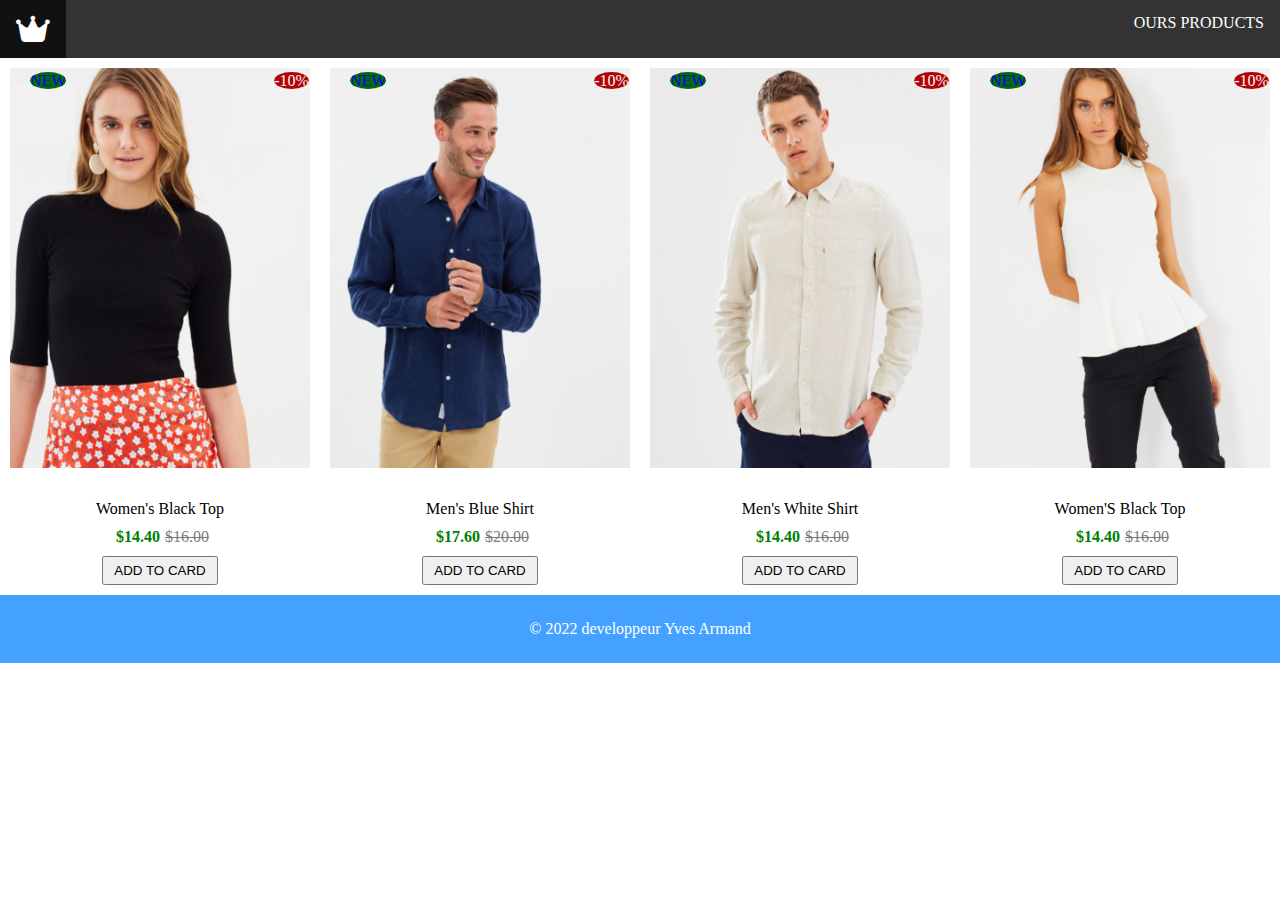
<file: index.html>
<!DOCTYPE html>
<html lang="en">
<head>
    <meta charset="UTF-8">
    <meta http-equiv="X-UA-Compatible" content="IE=edge">
    <meta name="viewport" content="width=device-width, initial-scale=1.0">
    <link rel="stylesheet" href="https://cdnjs.cloudflare.com/ajax/libs/font-awesome/6.1.1/css/all.min.css">
    <link rel="stylesheet" href="products.css">
    <link rel="stylesheet" href="style.css">
    <title>Shopping Website</title>
</head>
<body>
    <!-- navbar here -->
    <header class="header">
		      <ul>
            <li><a href="./index.html"><i class="fa-solid fa-crown icone"></i></i></a></li>
            <!-- <li><a href="#news">News</a></li>
            <li><a href="#contact">Contact</a></li> -->
            <li style="float:right"><a class="" href="./products.html">ours products</a></li>
          </ul>
	</header> 
    <!-- end header footer here -->
    <div class="container">
      <div class="product">
            <div><img src="images/image1.png" alt="">
              <span class="vente">NEW</span>
              <span class="reduction">-10%</span>
            </div>
            <div class="info">
              <p>Women's Black Top</p>
              <p class="price"><span class="nouveau_prix">$14.40</span><span class="ancien_prix">$16.00</span></p>
              <button type="submit" class="btn">ADD TO CARD</button>
            </div>
      </div>
      <div class="product">
         <div class=""><img src="images/image2.png" alt="">
          <span class="vente">NEW</span>
          <span class="reduction">-10%</span>
        </div>
            <div class="info">
              <p>Men's Blue Shirt</p>
              <p class="price"><span class="nouveau_prix">$17.60</span><span class="ancien_prix">$20.00</span></p>
                   <button type="submit" class="btn">ADD TO CARD</button>
            </div>
      </div>
      <div class="product">
            <div><img src="images/image3.png" alt="">
              <span class="vente">NEW</span>
              <span class="reduction">-10%</span>
            </div>
            <div class="info">
            <p>Men's White Shirt</p>
             <p class="price"  ><span class="nouveau_prix">$14.40</span><span class="ancien_prix">$16.00</span></p>
             <button type="submit" class="btn">ADD TO CARD</button>
            </div>
      </div>
      <div class="product">
            <div> <img src="images/image4.png" alt="">
              <span class="vente">NEW</span>
              <span class="reduction">-10%</span>
            </div>
            <div class="info">
            <p>Women'S Black Top</p>
             <p class="price"><span class="nouveau_prix">$14.40</span><span class="ancien_prix">$16.00</span></p>
             <button type="submit" class="btn">ADD TO CARD</button>
            </div>
      </div>
</div>
    <!-- footer here -->
        <footer>
            <p>© 2022 developpeur Yves Armand</p>
        </footer>
    <!-- end footer here -->
</body>
</html>
</file>
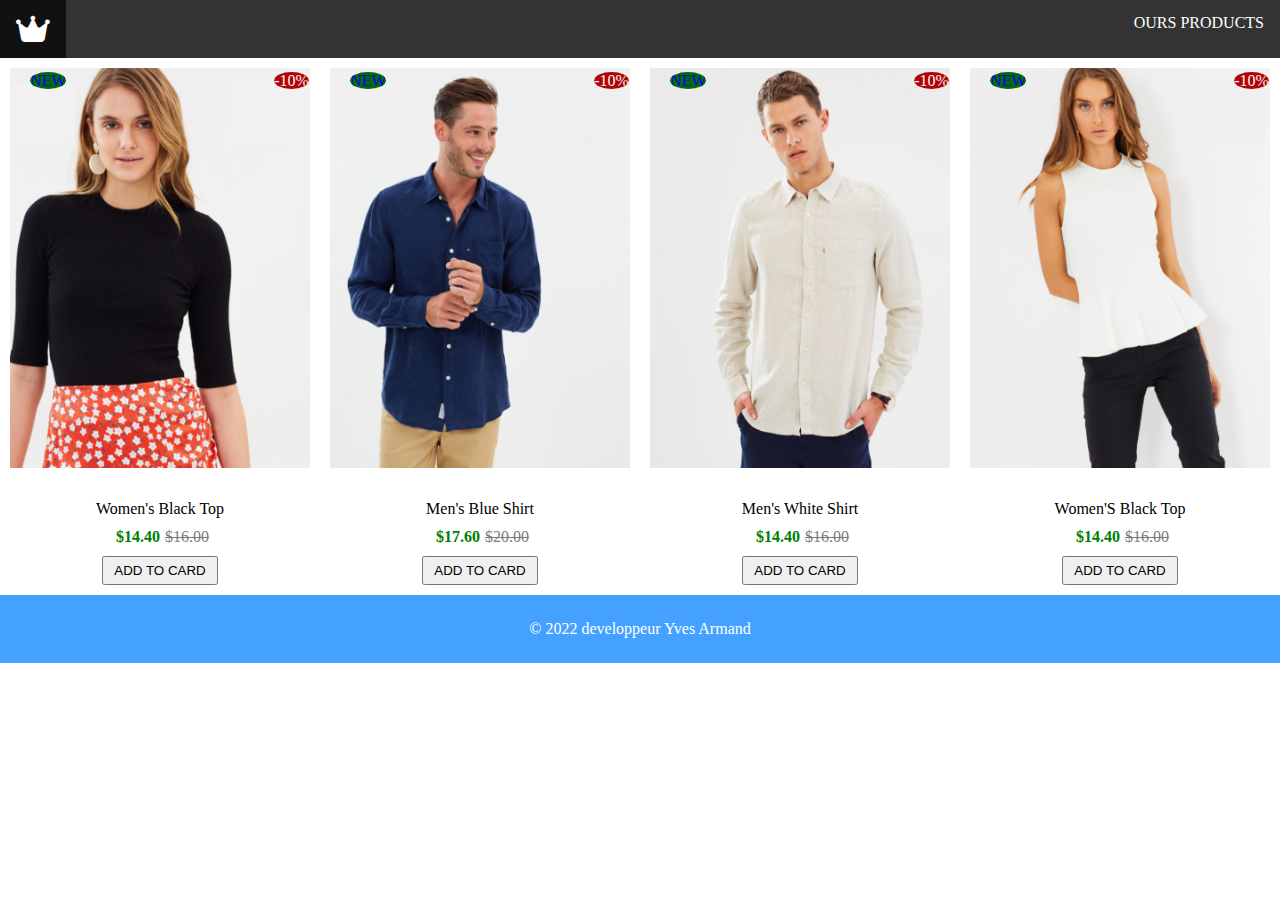
<file: products.html>
<!DOCTYPE html>
<html lang="en">
  <head>
    <meta charset="utf-8" />
    <link rel="stylesheet" href="https://cdnjs.cloudflare.com/ajax/libs/font-awesome/6.1.1/css/all.min.css">
    <link rel="stylesheet" href="products.css ">
    <link rel="stylesheet" href="style.css">
    <title>Shopping Website</title>
  </head>
  <body>
    <header class="header">
      <ul>
              <li><a href="./index.html"><i class="fa-solid fa-crown icone"></i></i></a></li>
              <!-- <li><a href="#news">News</a></li>
              <li><a href="#contact">Contact</a></li> -->
              <li style="float:right"><a class="" href="./products.html">ours products</a></li>
            </ul>
    </header> 
    <div class="container">
          <div class="product">
                <div><img src="images/image1.png" alt="">
                  <span class="vente">NEW</span>
                  <span class="reduction">-10%</span>
                </div>
                <div class="info">
                  <p>Women's Black Top</p>
                  <p class="price"><span class="nouveau_prix">$14.40</span><span class="ancien_prix">$16.00</span></p>
                  <button type="submit" class="btn">ADD TO CARD</button>
                </div>
          </div>
          
          <div class="product">
             <div class=""><img src="images/image2.png" alt="">
              <span class="vente">NEW</span>
              <span class="reduction">-10%</span>
            </div>
                <div class="info">
                  <p>Men's Blue Shirt</p>
                  <p class="price"><span class="nouveau_prix">$17.60</span><span class="ancien_prix">$20.00</span></p>
                       <button type="submit" class="btn">ADD TO CARD</button>
                </div>
          </div>
          <div class="product">
                <div><img src="images/image3.png" alt="">
                  <span class="vente">NEW</span>
                  <span class="reduction">-10%</span>
                </div>
                <div class="info">
                <p>Men's White Shirt</p>
                 <p class="price"><span class="nouveau_prix">$14.40</span><span class="ancien_prix">$16.00</span></p>
                 <button type="submit" class="btn">ADD TO CARD</button>
                </div>
          </div>
          <div class="product">
                <div> <img src="images/image4.png" alt="">
                  <span class="vente">NEW</span>
                  <span class="reduction">-10%</span>
                </div>
                <div class="info">
                <p>Women'S Black Top</p>
                 <p class="price"><span class="nouveau_prix">$14.40</span><span class="ancien_prix">$16.00</span></p>
                 <button type="submit" class="btn">ADD TO CARD</button>
                </div>
          </div>
    </div>
    <footer>
      <p>© 2022 developpeur Yves Armand</p>
    </footer>
  </body>
</html>
</file>
<file: products.css>
*{
	margin: 0;
	padding: 0;
}
.container{
	display: flex;
	justify-content: space-evenly;
	
}
.product{
	margin: 10px;
}
.product img{
	width: 300px;
	height: 400px;
}
.nouveau_prix{
	color: green;
	font-weight: bolder;
	text-align: center;
	margin: 5px;
	
}
.ancien_prix{
	color: rgb(123, 122, 122);
	opacity: 1;
	text-decoration: line-through;
}
.info{
	padding-top: 10px;
	text-align: center;
}
.price{
	padding-top: 10px;
	padding-bottom: 10px;
}
.btn{
	padding: 5px 10px;
}
.vente{
	width: 60px;
    height: 20px;
    border-radius: 500px;
    background: rgb(3, 108, 3);
	color: rgb(251, 245, 245);
	position: relative;
	left: 20px;
	bottom: 25em;
	clip-path:ellipse(50% 50%);
	color: #0400ff;

}
.reduction{
	width: 60px;
    height: 60px;
    border-radius: 500px;
    background: rgb(175, 4, 4);
	color: rgb(251, 245, 245);
	position: relative;
	right: 20px;
	bottom: 25em;
	left: 14em;
	clip-path:ellipse(50% 50%);
}
</file>
<file: style.css>
ul {
    list-style-type: none;
    margin: 0;
    padding: 0;
    overflow: hidden;
    background-color: #333;
  }
  
  li {
    float: left;
  }
  
  li a {
    display: block;
    color: white;
    text-align: center;
    padding: 14px 16px;
    text-decoration: none;
    text-transform: uppercase;
  }
  
  li a:hover:not(.active) {
    background-color: #111;
  }
  
  .active {
    background-color: #04AA6D;
  }

  .icone{
    font-size: 30px;
  }

  footer {
    display: flex;
    justify-content: center;
    padding: 5px;
    background-color: #45a1ff;
    color: #fff;
}

footer{
  padding: 25px;;
}
</file>
